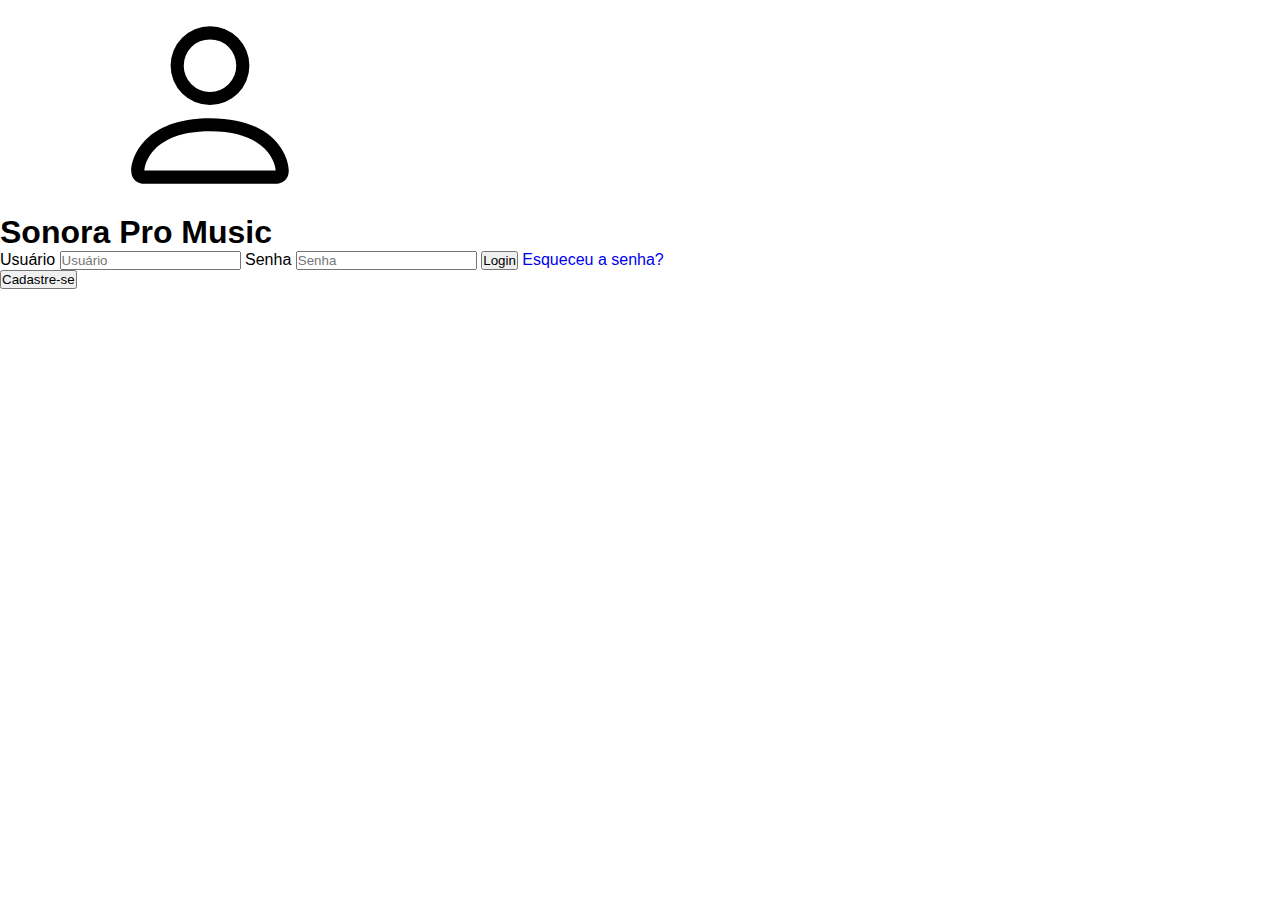
<file: Sonora/www/index.html>
<!DOCTYPE html>
<html lang="pt-br">
<head>
    <meta charset="UTF-8">
    <meta http-equiv="X-UA-Compatible" content="IE=edge">
    <meta name="viewport" content="width=device-width, initial-scale=1.0">
    <link href="https://cdn.jsdelivr.net/npm/bootstrap@5.3.0-alpha1/dist/css/bootstrap.min.css" rel="stylesheet" integrity="sha384-GLhlTQ8iRABdZLl6O3oVMWSktQOp6b7In1Zl3/Jr59b6EGGoI1aFkw7cmDA6j6gD" crossorigin="anonymous">    
    <link rel="stylesheet" href="css/index.css">
    <title>Sonora</title>

    <script src="https://code.jquery.com/jquery-3.3.1.slim.min.js" integrity="sha384-q8i/X+965DzO0rT7abK41JStQIAqVgRVzpbzo5smXKp4YfRvH+8abtTE1Pi6jizo" crossorigin="anonymous"></script>
    <script denfer type="module" src="js/index.js"></script>
</head>
<body>
 <div  class="container  vh-100 d-flex flex-column justify-content-center align-items-center overflow-none  gap-4">

    
    <header class="text-center">
       
<img src="img/person.svg" alt="">
<h1>Sonora Pro Music</h1>
    </header>
    

    <div class="d-flex flex-column row gy-4 text-center">
        
        <label for="user">Usuário</label>
        <input type="text" name="user" placeholder="Usuário" required>
        
        <label for="password">Senha</label>
        <input type="text" name="password" placeholder="Senha" required>

        <button id="login" type="button" class="btn btn-primary">Login</button>    
            <a href="#">Esqueceu a senha?</a>
    </div>


    <footer>

        <button  type="button" class="btn btn-light">Cadastre-se</button>
    </footer>

    
</div>

</body>
</html>
</file>
<file: Sonora/www/css/index.css>
*{
    margin: 0;
    padding: 0;
    box-sizing: border-box;
    font-family: 'Roboto', sans-serif;
    
    
   
}

a{
    text-decoration: none;
}
</file>
